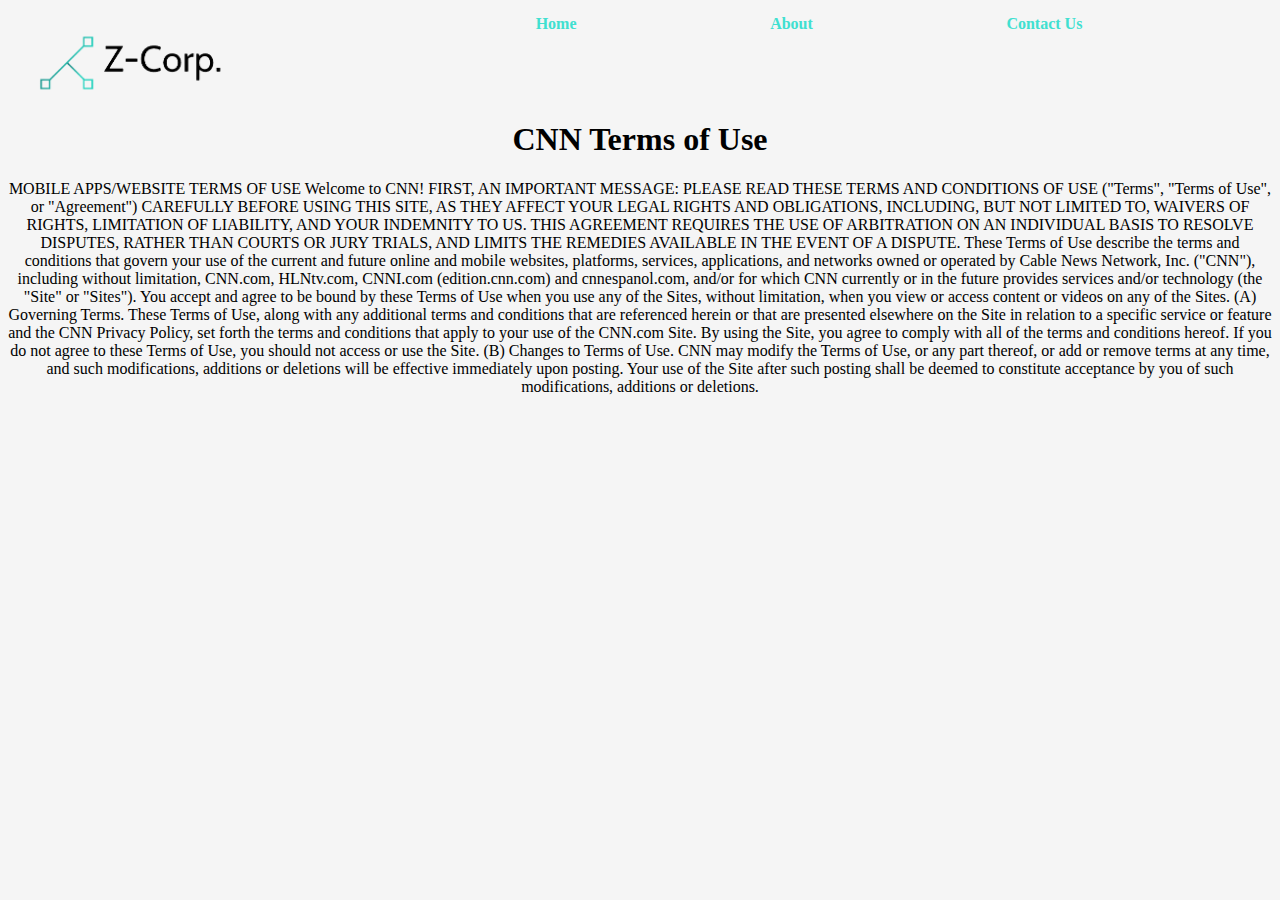
<file: project#1/about.html>
<!DOCTYPE html>
<html lang="en">

<head>
    <link rel="stylesheet" href="about.css">
    <link rel="stylesheet" href="style.css">
    <meta charset="UTF-8">
    <meta http-equiv="X-UA-Compatible" content="IE=edge">
    <meta name="viewport" content="width=device-width, initial-scale=1.0">
    <title>About</title>
</head>

<body>
    <header class="header" id="head">
        <div class="logo">
            <a href="index.html"><img class="logo-pic" src="media/logo.png" alt=""></a>
        </div>

        <div class="navbar">
            <ul class="nav-bar">
                <li class="home"><a target="_blank" href="index.html"><b> Home</b></a></li>
                <li class="about"><a href="#"><b> About</b></a></li>
                <li class="contact"><a href="contact.html"><b> Contact Us</b></a></li>
            </ul>
        </div>
    </header>

    <section>
        <div class="head1">
            <h1>CNN Terms of Use</h1>
        </div>

        <div class="about1">
            <p>
                MOBILE APPS/WEBSITE TERMS OF USE
                Welcome to CNN!
                FIRST, AN IMPORTANT MESSAGE: PLEASE READ THESE TERMS AND CONDITIONS OF USE ("Terms", "Terms of Use", or
                "Agreement") CAREFULLY BEFORE USING THIS SITE, AS THEY AFFECT YOUR LEGAL RIGHTS AND OBLIGATIONS,
                INCLUDING, BUT NOT LIMITED TO, WAIVERS OF RIGHTS, LIMITATION OF LIABILITY, AND YOUR INDEMNITY TO US.
                THIS AGREEMENT REQUIRES THE USE OF ARBITRATION ON AN INDIVIDUAL BASIS TO RESOLVE DISPUTES, RATHER THAN
                COURTS OR JURY TRIALS, AND LIMITS THE REMEDIES AVAILABLE IN THE EVENT OF A DISPUTE.
                These Terms of Use describe the terms and conditions that govern your use of the current and future
                online and mobile websites, platforms, services, applications, and networks owned or operated by Cable
                News Network, Inc. ("CNN"), including without limitation, CNN.com, HLNtv.com, CNNI.com (edition.cnn.com)
                and cnnespanol.com, and/or for which CNN currently or in the future provides services and/or technology
                (the "Site" or "Sites"). You accept and agree to be bound by these Terms of Use when you use any of the
                Sites, without limitation, when you view or access content or videos on any of the Sites.
                (A) Governing Terms. These Terms of Use, along with any additional terms and conditions that are
                referenced herein or that are presented elsewhere on the Site in relation to a specific service or
                feature and the CNN Privacy Policy, set forth the terms and conditions that apply to your use of the
                CNN.com Site. By using the Site, you agree to comply with all of the terms and conditions hereof. If you
                do not agree to these Terms of Use, you should not access or use the Site.
                (B) Changes to Terms of Use. CNN may modify the Terms of Use, or any part thereof, or add or remove
                terms at any time, and such modifications, additions or deletions will be effective immediately upon
                posting. Your use of the Site after such posting shall be deemed to constitute acceptance by you of such
                modifications, additions or deletions.
            </p>
        </div>



    </section>










</body>

</html>
</file>
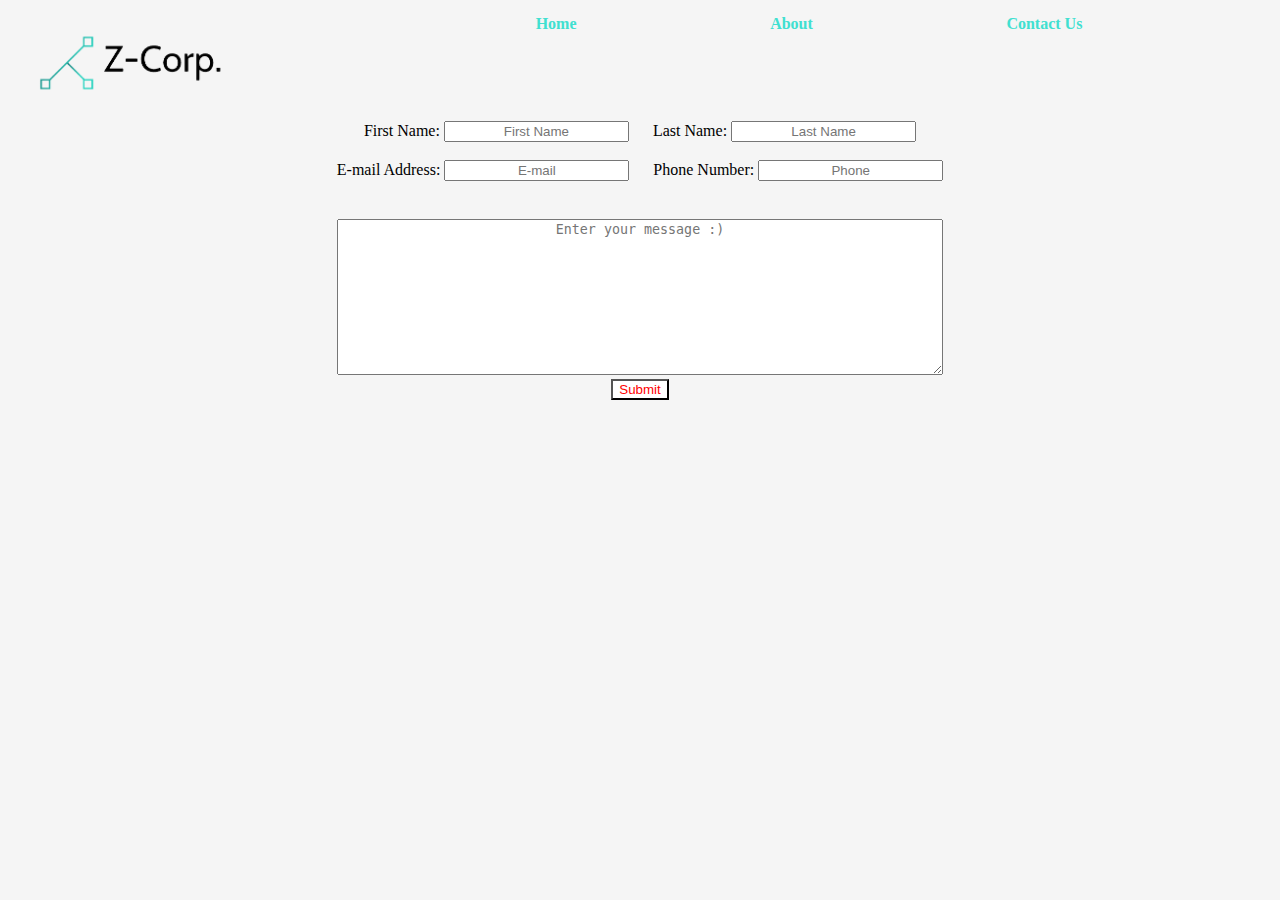
<file: project#1/contact.html>
<!DOCTYPE html>
<html lang="en">
<head>
    <link rel="stylesheet" href="style.css">
    <link rel="stylesheet" href="contact.css">
    <meta charset="UTF-8">
    <meta http-equiv="X-UA-Compatible" content="IE=edge">
    <meta name="viewport" content="width=device-width, initial-scale=1.0">
    <title>Contact Us</title>
</head>
<body>
    <header class="header" id="head">
        <div class="logo">
            <a href="index.html"><img class="logo-pic" src="media/logo.png" alt=""></a>
        </div>

        <div class="navbar">
            <ul class="nav-bar">
                <li class="home"><a target="_blank" href="index.html"><b> Home</b></a></li>
                <li class="about"><a target="_blank" href="about.html"><b> About</b></a></li>
                <li class="contact"><a href="contact.html"><b> Contact Us</b></a></li>
            </ul>
        </div>
    </header>

    <section>
        <form class="form">
            <label for="fname"> First Name:</label>
            <input type="text" name="fname" id="fname" placeholder="First Name" style="text-align: center;">
            <label for="lname" class="lname">Last Name:</label>
            <input type="text" name="lname" class="lname-i" id="lname" placeholder="Last Name" style="text-align: center;"> <br> <br>
            <label for="email">E-mail Address:</label>
            <input type="text" name="email" id="email" placeholder="E-mail" style="text-align: center;">
            <label for="phone" class="phone">Phone Number:</label>
            <input type="text" name="phone" id="phone" placeholder="Phone" style="text-align: center;"> <br>

            <textarea style="text-align: center;" name="message"  cols="30" rows="10" placeholder="Enter your message :)" class="message"></textarea> <br>
            <input type="submit" style="color: red; background-color: white;">


        </form>
    </section>





    
</body>
</html>
</file>
<file: project#1/about.css>
body{
    background-color: #F5F5F5;
}
.header{
    margin-bottom: 7%;
}
.head1, .about1{
    text-align: center;
    background-color: none;
}
</file>
<file: project#1/style.css>
body{
    background-color: #F5F5F5;
}
.card-1{
    margin-top: 20%;
    width: 300px;
    box-sizing: border-box;
    box-shadow: 0 4px 8px 0 rgba(0,0,0,0.2);
   transition: 0.3s;
}
.card-1 :hover{
    box-shadow: 0 8px 16px 0 rgba(0,0,0,0.2);
}
.card-2{
    margin-top: 20%;
    width: 300px;
    box-shadow: 0 4px 8px 0 rgba(0,0,0,0.2);
   transition: 0.3s;
}
.card-2 :hover{
    box-shadow: 0 8px 16px 0 rgba(0,0,0,0.2);
}
.card-3{
    margin-top: 20%;
    width: 300px;
    box-shadow: 0 4px 8px 0 rgba(0,0,0,0.2);
   transition: 0.3s;
}
.card-3 :hover{
    box-shadow: 0 8px 16px 0 rgba(0,0,0,0.2);
}
.card-4{
    margin-top: 20%;
    width: 300px;
    box-shadow: 0 4px 8px 0 rgba(0,0,0,0.2);
   transition: 0.3s;
}
.card-4 :hover{
    box-shadow: 0 8px 16px 0 rgba(0,0,0,0.2);

}
.card-5{
    margin-top: 20%;
    width: 300px;
    box-shadow: 0 4px 8px 0 rgba(0,0,0,0.2);
   transition: 0.3s;
}
.card-5 :hover{
    box-shadow: 0 8px 16px 0 rgba(0,0,0,0.2);

}
.card-6{
    margin-top: 20%;
    width: 300px;
    box-shadow: 0 4px 8px 0 rgba(0,0,0,0.2);
   transition: 0.3s;
}
.card-6 :hover{
    box-shadow: 0 8px 16px 0 rgba(0,0,0,0.2);

}

.arrow{
    position: fixed;
    text-align: end;
}
.section{
    display: inline;
}
.column{
    text-align: center;
    width: 100%;
    float: left;
    width: 33.33%;
    display: table;
}

.logo-pic{
    box-sizing: border-box;
    margin: 0%;
    padding: 0%;
    width: 250px;
    display: inline-block;
    position: absolute;
}

.navbar{
    text-align: end ;
    margin-top: 15px;

}

ul{
    overflow: hidden;
    display: inline;
}
li{
    text-size-adjust: 30px;
    display: inline;
    list-style-type: none;
}
li a{
    color: turquoise;
    text-decoration: none;
}
a :hover{
    color: rgb(13, 143, 115);
}
.home{
    margin-right: 15%;
}
.home :hover{
    background-color: rgba(70, 172, 163, 0.856);
    border-radius: 1px;
    border: 1px blue;
    color: white;
}

.about{
    margin-right:15% ;
}
.about :hover{
    background-color: rgba(70, 172, 163, 0.856);
    border-radius: 1px;
    border: 1px blue;
    color: white;
}
.contact{
    margin-right: 15%;
}
.contact :hover{
    background-color: rgba(70, 172, 163, 0.856);
    border-radius: 1px;
    border: 1px blue;
    color: white;
}
</file>
<file: project#1/contact.css>
body{
    background-color: #F5F5F5;
}
.form{
    text-align: center;
    margin-top: 7%;
}
.lname, .phone{
    margin-left: 20px;
}
.message{
    margin-top: 3%;
    width: 600px;
}
</file>
